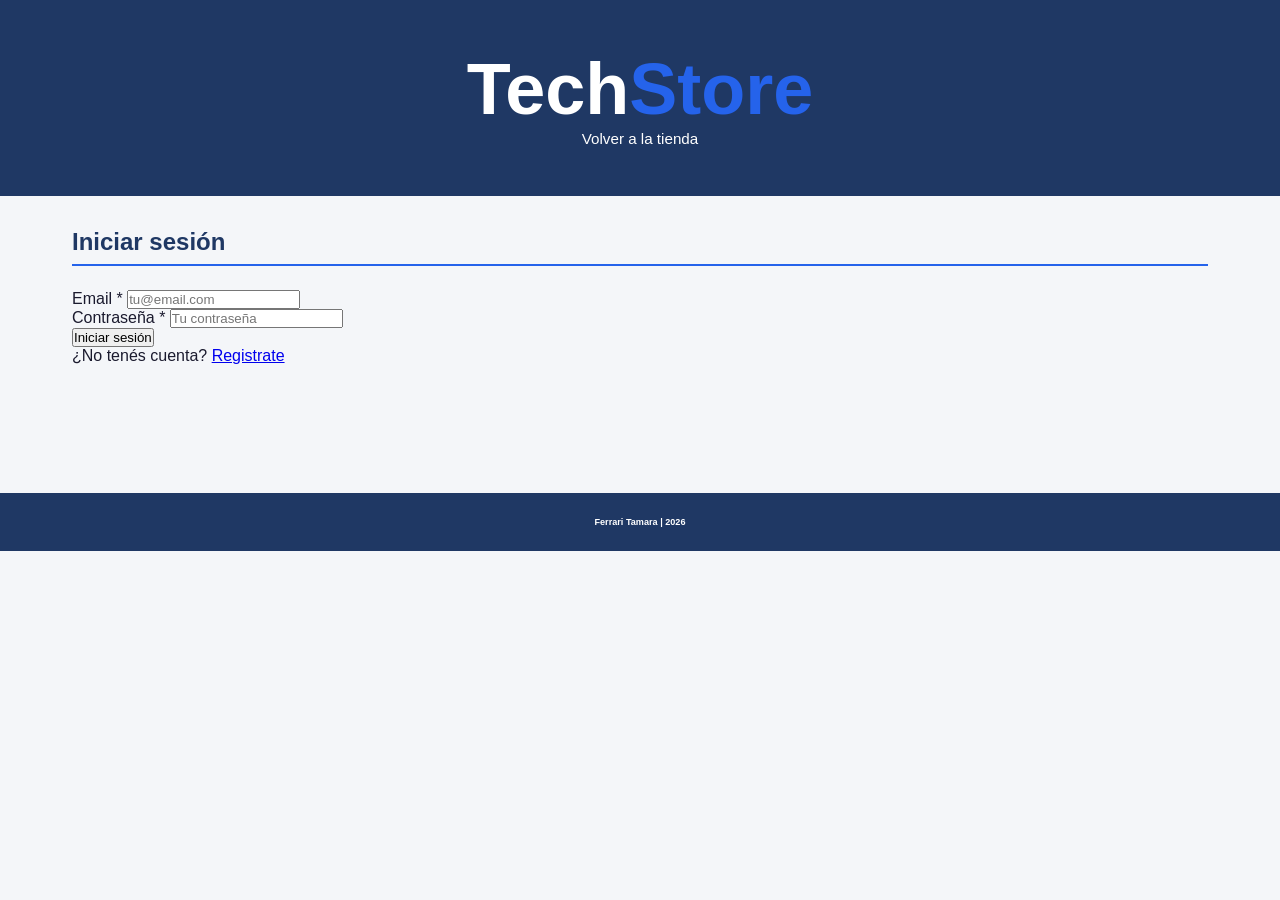
<file: login.html>
<!DOCTYPE html>
<html lang="es">
<head>
    <meta charset="UTF-8">
    <meta name="viewport" content="width=device-width, initial-scale=1.0">
    <title>TechStore - Iniciar Sesión</title>
    <link rel="stylesheet" href="estilos.css">
</head>
<body>

<header>
    <h1><span class="tech">Tech</span><span class="store">Store</span></h1>  
    <nav>
        <ul>
            <li><a href="index.html">Volver a la tienda</a></li>
        </ul>
    </nav>
</header>

<main>
    <section>
        <h2>Iniciar sesión</h2>
        <form id="form-login">
            <div class="campo">
                <label for="email">Email *</label>
                <input type="email" id="email" name="email" placeholder="tu@email.com" required>
            </div>
            <div class="campo">
                <label for="password">Contraseña *</label>
                <input type="password" id="password" name="password" placeholder="Tu contraseña" required>
            </div>
            <button type="submit">Iniciar sesión</button>
        </form>
        <p class="link-pie">¿No tenés cuenta? <a href="registro.html">Registrate</a></p>
    </section>    
</main>

<footer>
    <h6>Ferrari Tamara | 2026</h6>
</footer>

<script src="login.js"></script>

</body>
</html>
</file>
<file: estilos.css>
/* Reset */
* {
    box-sizing: border-box;
    margin: 0;
    padding: 0;
}

/* Body */
body {
    font-family: Arial, sans-serif;
    background-color: #f4f6f9;
    color: #1a1a2e;
}

/* Header */
header {
    background-color: #1F3864;
    color: #ffffff;
    padding: 3rem 2rem;
    display: flex;
    justify-content: space-between;
    flex-direction: column;
    align-items: center;
}       

header h1 {
    font-size: 4.5rem;
}

.tech {
    color: #ffffff;
}

.store {
    color: #2563eb;
}

nav ul {
    list-style: none;
    display: flex;
    gap: 1.5rem;
}

nav ul li a {
    color: #ffffff;
    text-decoration: none;
    font-size: 0.95rem;
    bottom: unset;
}

nav ul li a:hover {
    color: #2563eb;
}

/* main */
main {
    max-width: 1200px;
    margin: 0 auto;
    padding: 2rem;
}

section {
    margin-bottom: 3rem;
}

section h2 {
    font-size: 1.5rem;
    color: #1F3864;
    margin-bottom: 1.5rem;
    border-bottom: 2px solid #2563eb;
    padding-bottom: 0.5rem;
}

/* tarjetas */
#productos {
    display: flex;
    flex-wrap: wrap;
    gap: 1.5rem;
}

.tarjeta {
    background-color: #ffffff;
    border: 1px solid #dde3ec;
    border-radius: 10px;
    flex: 0 1 300px;
    max-width: 300px;
    overflow: hidden;
    transition: transform 0.3s;
}

.tarjeta:hover {
    transform: scale(1.1);
}

.tarjeta img {
    width: 100%;
    height: 180px;
    object-fit: cover;
}

.tarjeta-info {
    padding: 1rem;
    display: flex;
    flex-direction: column;
    gap: 0.5rem;
}

.tarjeta h3 {
    font-size: 0.95rem;
    color: #1a1a2e;
}

.tarjeta p {
    font-size: 0.85rem;
    color: #6b7280;
}

.tarjeta button {
    margin-top: 0.5rem;
    padding: 0.5rem 1rem;
    background-color: #2563eb;
    color: #ffffff;
    border: none;
    border-radius: 6px;
    cursor: pointer;
    font-size: 0.85rem;
}

.tarjeta button:hover {
    background-color: #1F3864;
}

button:disabled {
    background-color: #6b7280;
    cursor: not-allowed;
}

/* ofertas */
#ofertas ol {
    padding-left: 1.5rem;
    display: flex;
    flex-direction: column;
    gap: 0.75rem;
}

#ofertas ol li {
    font-size: 0.95rem;
    color: #1a1a2e;
    padding: 0.75rem 1rem;
    background-color: #ffffff;
    border: 1px solid #dde3ec;
    border-radius: 6px;
    transition: all 0.3s; 
}

#ofertas ol li:hover {
    background-color: #2563eb;
    color: #ffffff;
    border-color: #2563eb;
    cursor: pointer;
}

/* footer */
footer {
    background-color: #1F3864;
    color: #ffffff;
    text-align: center;
    padding: 1.5rem;
    margin-top: 3rem;
    font-size: 0.85rem;
}
</file>
